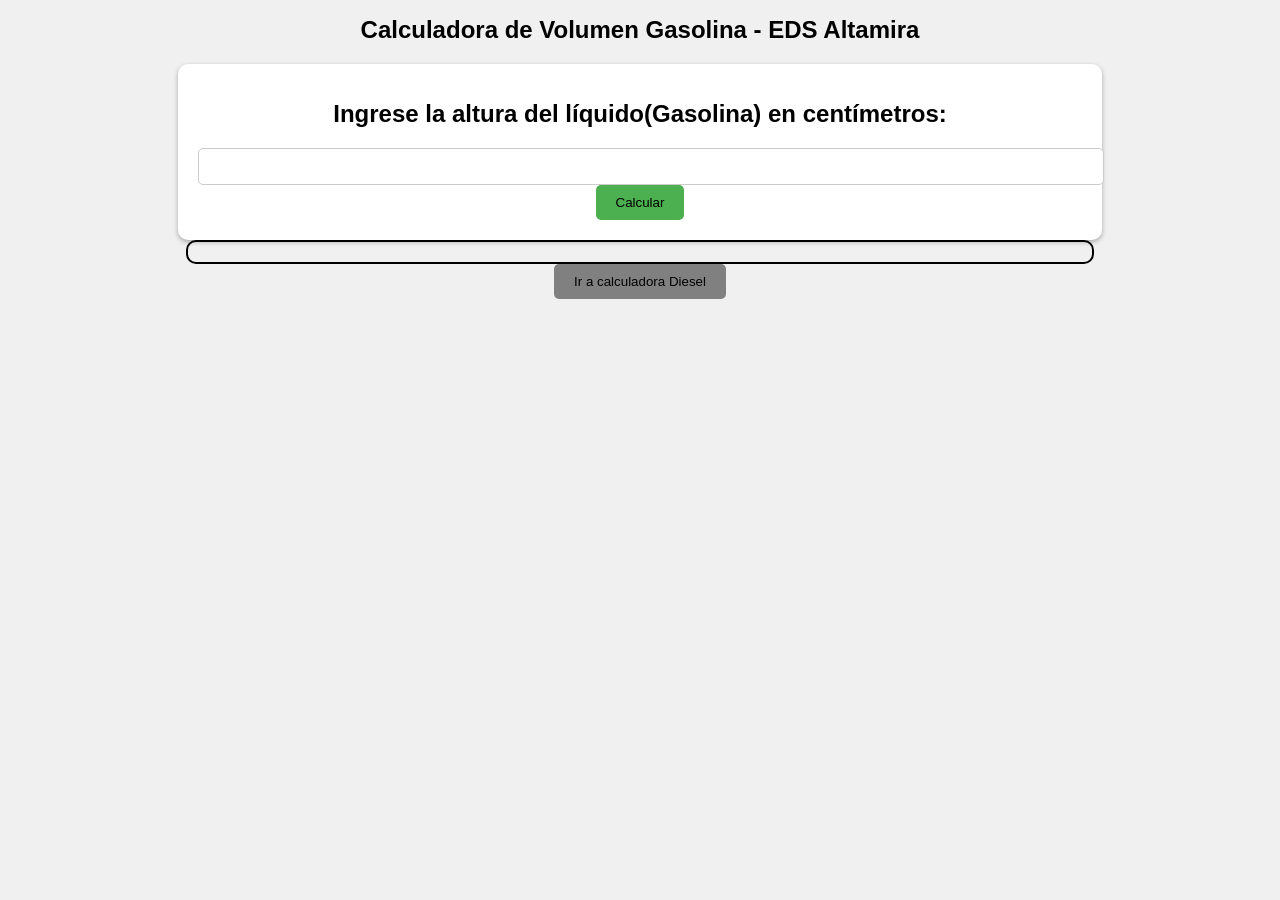
<file: index.html>
<!DOCTYPE html>
<html lang="en">
<head>
    <title>Calculadora de Volumen Gaasolina - EDS Altamira</title>
    <meta charset="UTF-8">
    <meta name="viewport" content="width=device-width, initial-scale=1.0">
    <link rel="stylesheet" href="style.css">
    <script src="js.js"> </script>
   
</head>
<body>
    <h1>Calculadora de Volumen  Gasolina - EDS Altamira</h1>
    

   

    <form id="calculadora-form">
        <label for="altura"><h1>Ingrese la altura del líquido(Gasolina) en centímetros:</h1></label>
        <input type="number" id="altura" name="altura">
        <button type="button" class="button button-calcular" onclick="calcularVolumenGasolina()">Calcular</button>
    </form>

    <p id="resultado"></p>


    <button class="button-diesel" onclick="window.location.href='galonesdiesel.html'">Ir a calculadora Diesel</button>
</body>
</html>
</file>
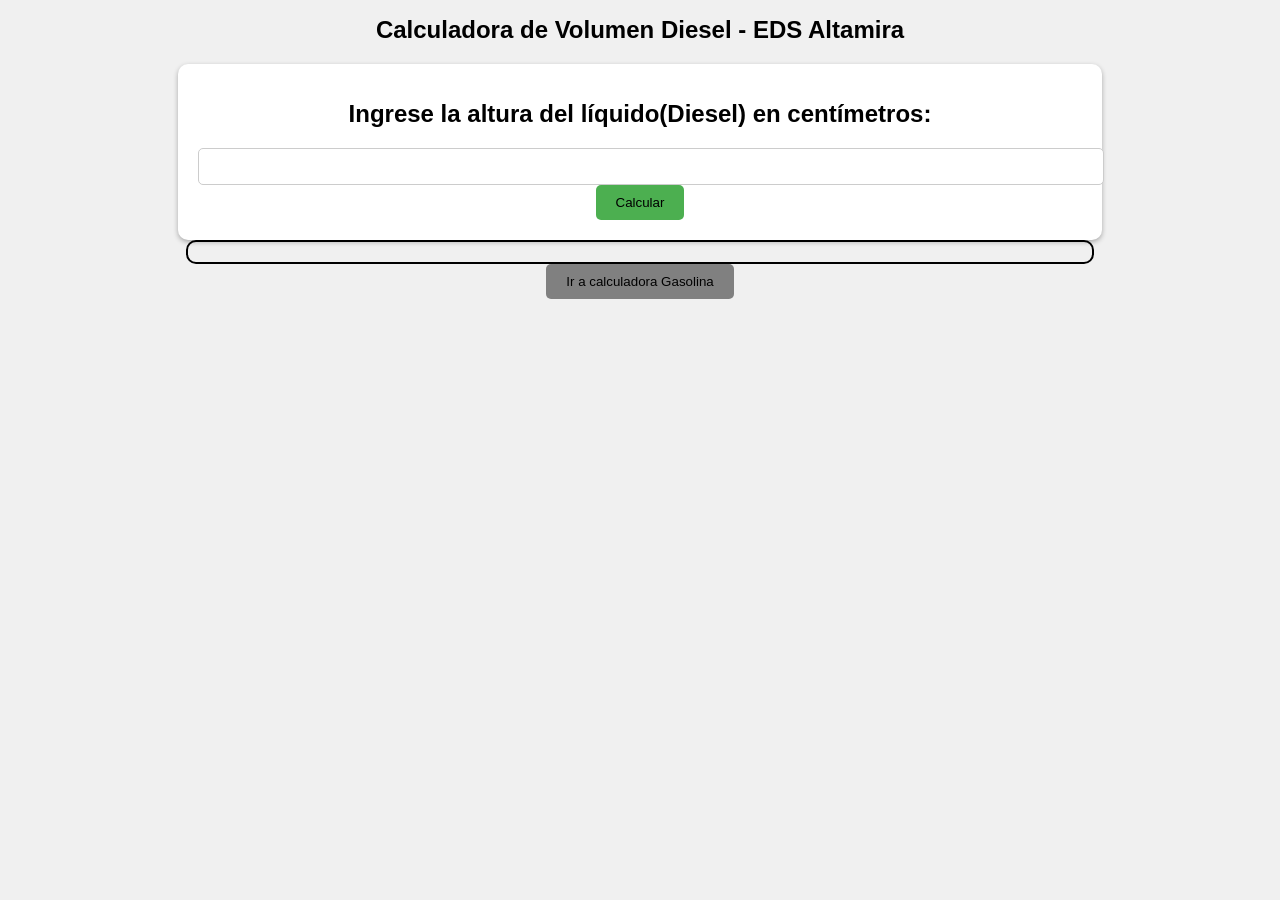
<file: galonesdiesel.html>
<!DOCTYPE html>
<html lang="en">
<head>
    <title>Calculadora de Volumen Diesel - EDS Altamira</title>
    <meta charset="UTF-8">
    <meta name="viewport" content="width=device-width, initial-scale=1.0">
    <link rel="stylesheet" href="style.css">
    <script src="js.js"> </script>
   
</head>
<body>
    <h1>Calculadora de Volumen Diesel - EDS Altamira</h1>
    


    <form id="calculadora-form">
        <label for="altura"><h1>Ingrese la altura del líquido(Diesel) en centímetros:</h1></label>
        <input type="number" id="altura" name="altura">
        <button type="button" class="button button-calcular" onclick="calcularVolumenDiesel()">Calcular</button>
    </form>

    <p id="resultado"></p>



<button class="button-diesel" 
 onclick="location.href='index.html'">Ir a calculadora Gasolina</button>
</body>
</html>
</file>
<file: style.css>
body {
    font-family: Arial, sans-serif;
    text-align: center;
    background-color: #f0f0f0;
}

h1 {
    font-size: 24px;
    margin-bottom: 20px;
}

form {
    background-color: #fff;
    padding: 20px;
    border-radius: 10px;
    box-shadow: 0px 2px 5px rgba(0, 0, 0, 0.3);
    margin: 0 auto; /* Centrar el formulario */
    width: 70%; /* Ancho del 70% para los márgenes del 15% */
}

label {
    display: block;
    margin-bottom: 10px;
}
a{
    margin-top: 30rem;
    padding: 10px;
    border-radius: 15%;
    border: solid black;
}
input {
    width: 100%;
    padding: 10px;
    border: 1px solid #ccc;
    border-radius: 5px;
}

button {
    
    
    padding: 10px 20px;
    border: none;
    border-radius: 5px;
    cursor: pointer;
}

   .button-diesel{
    background: gray;
    justify-content: flex-end;

 }

  .button-calcular{
    background: #4CAF50;
  }

#resultado {
    margin-top: 20px;
    font-size: 18px;
    color: #333;
    border: 2px solid black;
    border-radius: 10px;
    padding: 10px;
    width: 70%;
    margin: 0 auto;
}
</file>
